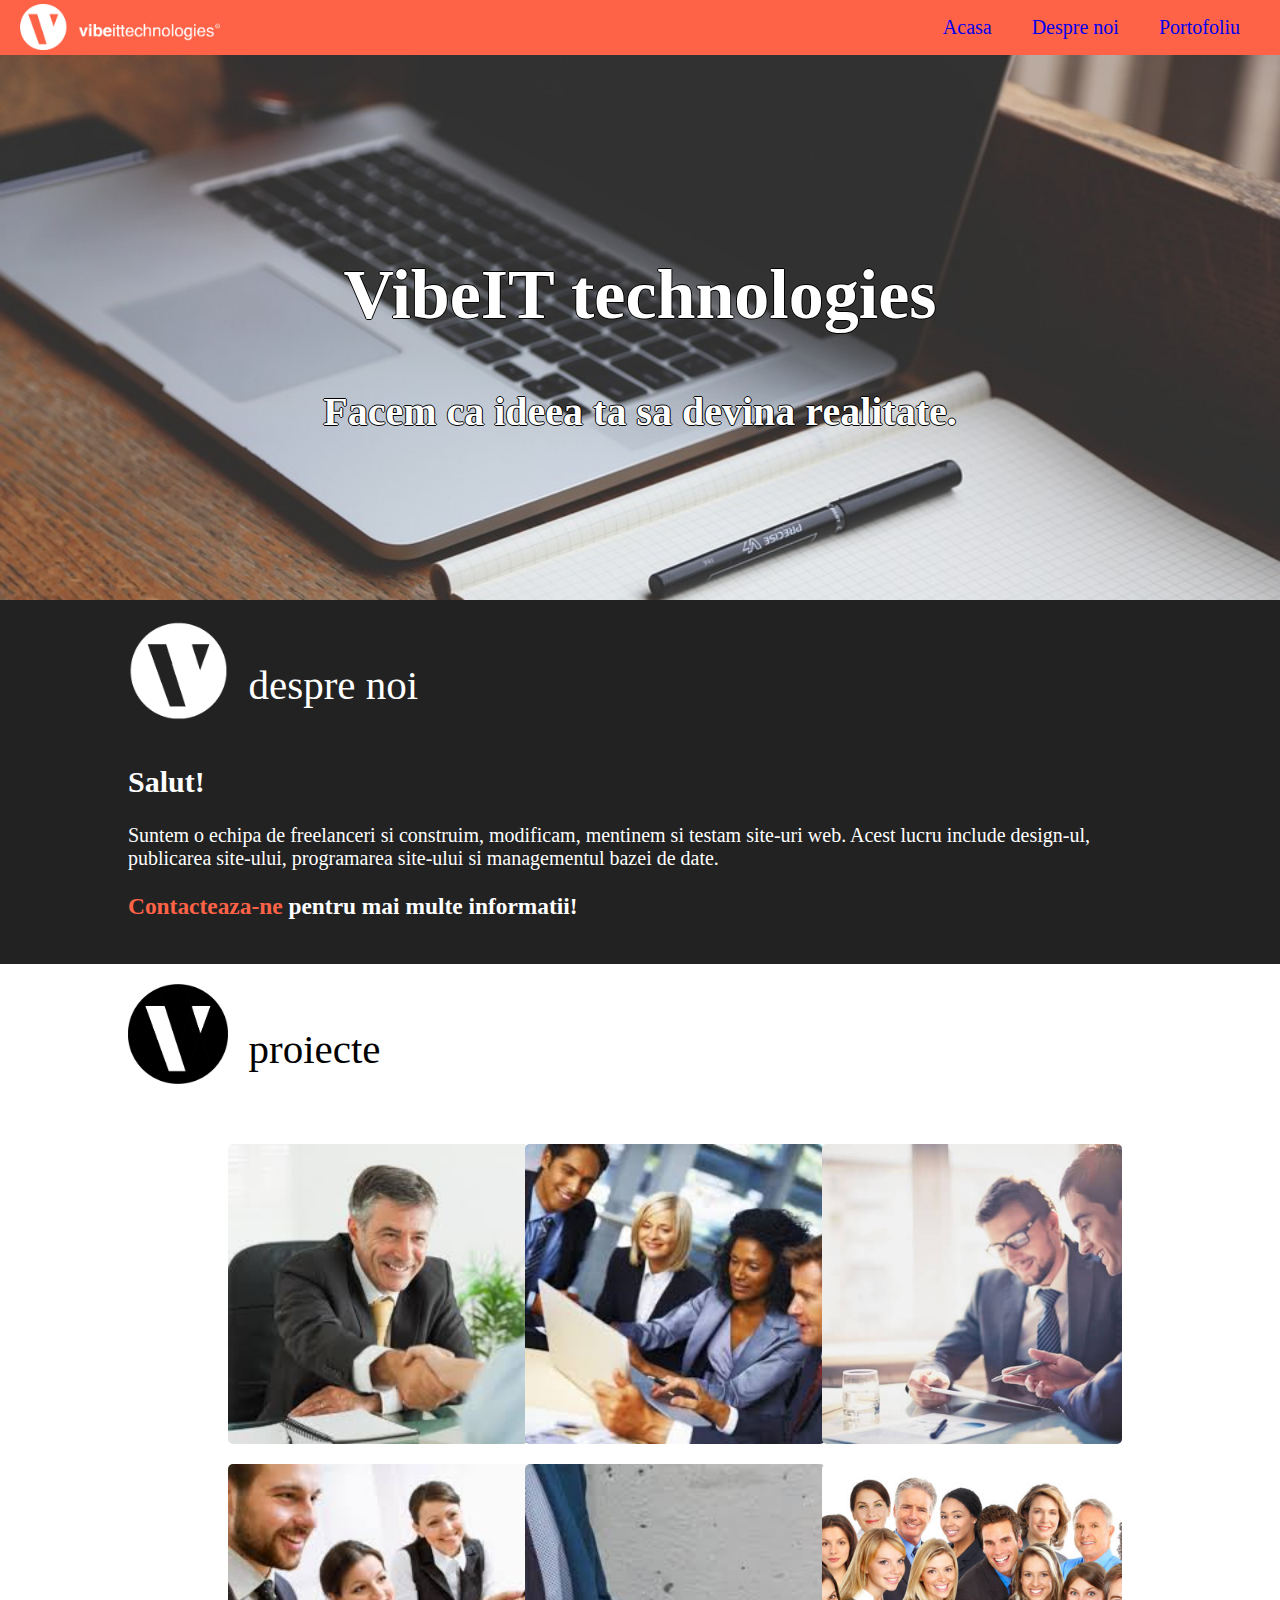
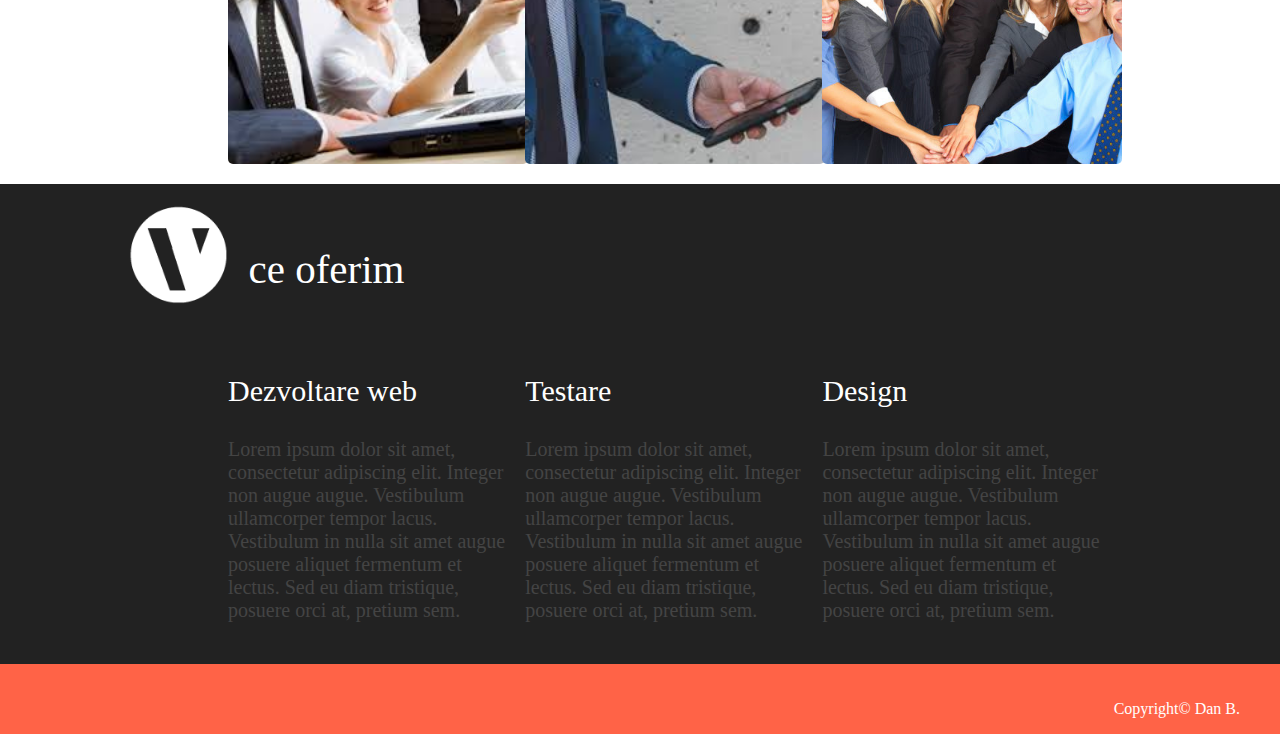
<file: index.html>
<!DOCTYPE html>
<html>
<head>
<title>VibeIT</title>
<meta name="viewport" content="width=device-width, initial-scale=1">
<link rel="stylesheet" href="proiect1.css">
</head>
<body>
  <header class="header">
    <nav>
      <a href="#"><img class="logo" src="img/logo.png" alt="X"></a>
      <ul class="nav-list float-right">
        <li class="float-left"><a href="#">Acasa</a></li>
        <li class="float-left"><a href="#">Despre noi</a></li>
        <li class="float-left"><a href="#">Portofoliu</a></li>
      </ul>
    </nav>

    <div class="header-title">
      <h1 class="page-title">VibeIT technologies</h1>
      <h4 class="page-subtitle">Facem ca ideea ta sa devina realitate.</h4>
    </div>

  </header>

  <main>
    <div class="about-us">
      <div class="container">
        <div class="about-us-title">
            <img class="float-left title-logo" src="img/vw.png" alt="X">
            <p class="float-left subtitle"> &nbsp; despre noi</p>
        </div>
        <div class="about-us-content">
            <h2>Salut! </h2>
            <p> Suntem o echipa de freelanceri si construim, modificam, mentinem si testam site-uri web. Acest lucru include
                design-ul, publicarea site-ului, programarea site-ului si managementul bazei de date.
            </p>
            <h3><a href="#"> Contacteaza-ne </a> pentru mai multe informatii!</h3>
        </div>
      </div>
    </div>

    <div class="projects">
      <div class="container">
        <div class="projects-title">
            <img class="float-left title-logo" src="img/vn.png" alt="X">
            <p class="float-left subtitle"> &nbsp; proiecte</p>
        </div>
        <div class="wrapper">
          <img src="img/b1.jpg" class="box" alt="X">
          <img src="img/b2.jpg" class="box" alt="X">
          <img src="img/b3.jpg" class="box" alt="X">
          <img src="img/b4.jpg" class="box" alt="X">
          <img src="img/b5.jpg" class="box" alt="X">
          <img src="img/b6.jpg" class="box" alt="X">
        </div>
      </div>
    </div>

    <div class="offer">
      <div class="container">
        <div class="offer-title">
            <img class="float-left title-logo" src="img/vw.png" alt="X">
            <p class="float-left  subtitle"> &nbsp; ce oferim</p>
        </div>
        <div class="wrapper">
          <div class="box">
            <p class="offer-subtitles">Dezvoltare web</p>
            <p class="offer-text">Lorem ipsum dolor sit amet, consectetur adipiscing elit. Integer non augue augue.
              Vestibulum ullamcorper tempor lacus. Vestibulum in nulla sit amet augue posuere aliquet fermentum et lectus.
              Sed eu diam tristique, posuere orci at, pretium sem.</p>
          </div>
          <div class="box text-box">
            <p class="offer-subtitles">Testare</p>
            <p class="offer-text">Lorem ipsum dolor sit amet, consectetur adipiscing elit. Integer non augue augue.
              Vestibulum ullamcorper tempor lacus. Vestibulum in nulla sit amet augue posuere aliquet fermentum et lectus.
              Sed eu diam tristique, posuere orci at, pretium sem.</p></div>
          <div class="box text-box">
            <p class="offer-subtitles">Design</p>
            <p class="offer-text">Lorem ipsum dolor sit amet, consectetur adipiscing elit. Integer non augue augue.
              Vestibulum ullamcorper tempor lacus. Vestibulum in nulla sit amet augue posuere aliquet fermentum et lectus.
              Sed eu diam tristique, posuere orci at, pretium sem.</p></div>
        </div>
      </div>
    </div>
  </main>

  <footer>
    <p>Copyright© Dan B.</p>
  </footer>




</body>
</html>
</file>
<file: proiect1.css>
@keyframes backgroundA {
    from {background-color: white;}
    to {background-color: #222222;}
}

@keyframes colorA {
    from {color: black;}
    to {color: white;}
}

@keyframes slidein {
  from {
    margin-left: 100%;
    width: 300%;
  }

  to {
    margin-left: 0%;
    width: 100%;
  }
}

body{
  margin: 0;
  padding: 0;
  color: #000000;
  font-family: calibri;
}

.container{
  margin: 0 10%;
}

.float-left{
  float: left;
}

.float-right{
  float: right;
}

header{
  height: 600px;
  background-image: url("img/laptop.jpg");
  background-repeat: no-repeat;
  background-size: cover;
}

nav{
  width: 100%;
  background: #FF6347;
  height: 55px;
  margin-bottom: 10px;
}

.nav-list{
  list-style: none;
  display: inline;
}

.nav-list li{
  margin-right: 40px;
  font-size: 20px;
}

.nav-list li a{
  text-decoration: none;
  animation-name: colorA;
  animation-duration: 4s;
  animation-iteration-count: infinite;
  animation-direction: alternate-reverse;
}

.nav-list li a:hover{
  color: #333333;
}

.logo{
  margin-top: 4px;
  margin-left: 20px;
  width: 200px;
}

.header-title{
  color:white;
  text-shadow: -1px 0 black, 0 1px black, 1px 0 black, 0 -1px black;
  animation-name: colorA;
  animation-duration: 4s;
  animation-iteration-count: infinite;
  animation-direction: alternate-reverse;
}

.page-title{
  display: flex;
  justify-content: center;
  align-items: center;
  margin-top: 200px;
  font-size: 70px;
  color:white;
  animation-name: colorA;
  animation-duration: 4s;
  animation-iteration-count: infinite;
  animation-direction: alternate-reverse;
}

.page-subtitle{
  display: flex;
  justify-content: center;
  align-items: center;
  font-size: 40px;
}

.about-us{
  padding: 20px 0;
  background: #222222;
  color: white;
  animation-name: backgroundA;
  animation-duration: 3s;
}

.about-us-title{
  height: 120px;
}

.subtitle{
  font-size: 41px;
}

.about-us-content{
  font-size: 20px;
}

.about-us a{
    color: #FF6347;
    text-decoration: none;
}


.about-us a:hover{
    color: #fff;
}

.title-logo{
  width: 100px;
}

.projects{
  padding: 20px 0;
}

.projects-title{
  height: 160px;
}

.offer{
  padding: 20px 0;
  background: #222222;
  color: white;
  animation-name: backgroundA;
  animation-duration: 4s;
}

.offer-title{
  height: 140px;
}

.offer-subtitles{
  font-size: 30px;
  color: white;
}

.offer-text{
  font-size: 20px;
}

.wrapper {
  display: grid;
  grid-template-columns: 30% 30% 30%;
  grid-gap: 20px;
  color: #444;
  margin-left:100px;
}

.box {
  border-radius: 5px;
  height: 300px;
  cursor: pointer;
  animation-name: slidein;
  animation-duration: 4s;
}

footer{
  width: 100%;
  height: 30px;
  background: #FF6347;
  color: white;
  padding: 20px 0;
}

footer p{
  float: right;
  margin-right: 40px;
}

@media (max-width: 1279px) and (min-width: 768px) {
  .wrapper{
    grid-template-columns: 50% 50%;
    margin-left: 0;
  }
}

@media (max-width: 767px) {
  header{
    height: 400px;
  }

  nav{
    padding-top: 8px;
  }

  .nav-list li{
    margin-right: 35px;
    font-size: 15px;
  }

  .logo{
    margin-top: 4px;
    margin-left: 20px;
    width: 160px;
  }

  .page-title{
    margin-top: 100px;
    font-size: 45px;
  }

  .page-subtitle{
    font-size: 30px;
  }

  .subtitle{
    font-size: 30px;
  }

  .title-logo{
    width: 80px;
  }

  .about-us-title{
    height: 80px;
  }

  .about-us-content{
    font-size: 15px;
  }

  .projects-title{
    height: 100px;
  }

  .offer-title{
    height: 100px;
  }

  .offer-subtitles{
    font-size: 20px;
  }

  .offer-text{
    font-size: 20px;
  }

  .wrapper {
    grid-template-columns: 100%;
    margin-left:30px;
  }
}

@media (max-width: 500px) {
  nav{
    padding-top: 8px;
  }

  .nav-list li{
    margin-right: 15px;
    font-size: 15px;
  }

  .logo{
    display: none;
  }

  header{
    height: 300px;
  }

  .page-title{
    margin-top: 70px;
    font-size: 30px;
  }

  .page-subtitle{
    font-size: 20px;
  }

  .subtitle{
    font-size: 20px;
  }

  .title-logo{
    width: 50px;
  }

  .about-us-title{
    height: 50px;
  }

  .offer{
    height: 850px;
  }

  .about-us-content{
    font-size: 12px;
  }

  .projects-title{
    height: 70px;
  }

  .offer-title{
    height: 70px;
  }

  .offer-subtitles{
    font-size: 20px;
  }

  .offer-text{
    font-size: 18px;
  }

  .wrapper {
    grid-template-columns: 100%;
  }

  .box{
    height: 200px;
  }

  .text-box{
    margin-top: 40px;
  }
}
</file>
